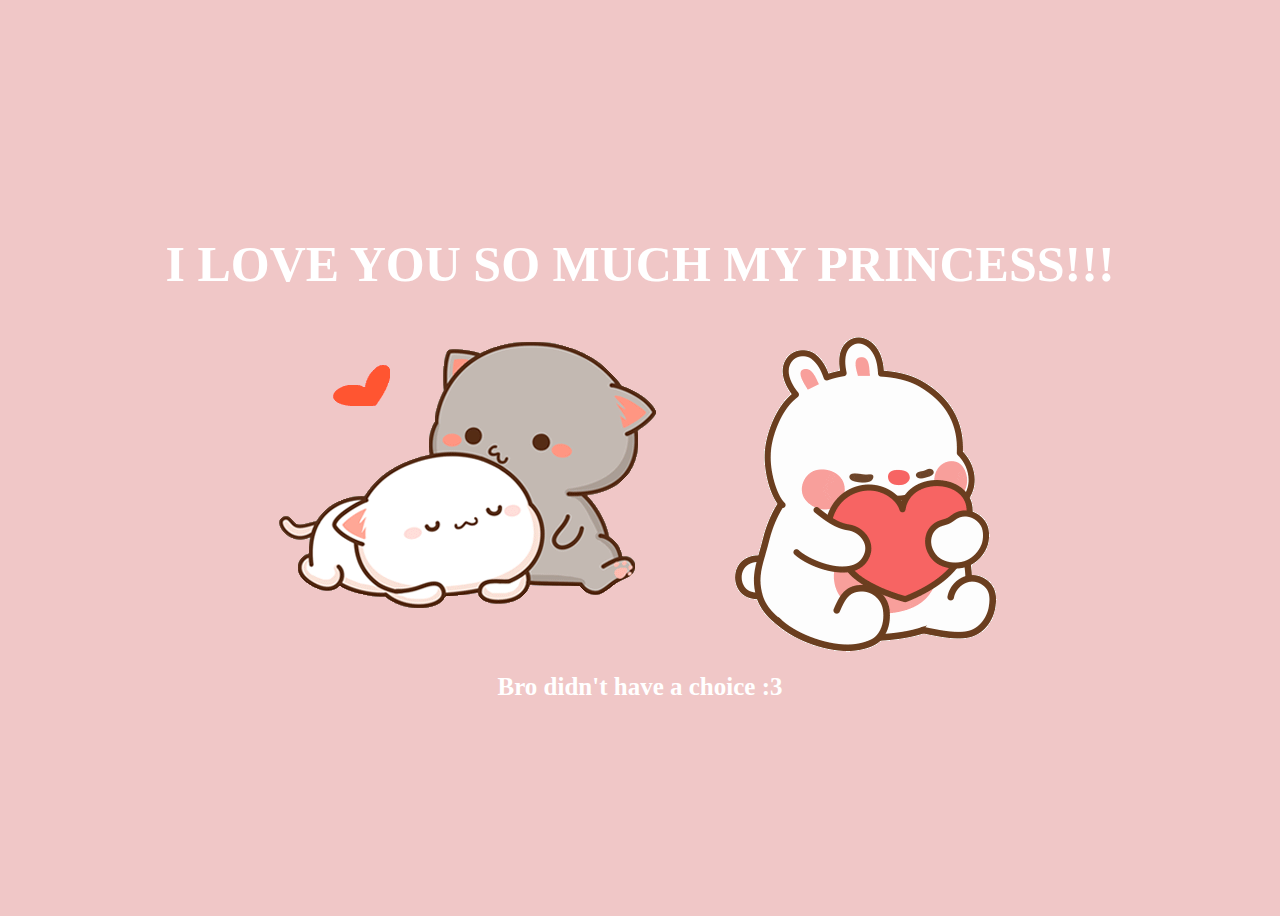
<file: yes.html>
<!DOCTYPE html>
<html lang="en">
    <head>
        <link rel="stylesheet" href="./style/css/yes_styles.css">
        
    </head> 
    <body>
        <div class="container">
            <div >
                <h1 class = "header_text"> I LOVE YOU SO MUCH MY PRINCESS!!!</h1>
            </div>
            <div class="gif_container">
                <img src="./style/images/cat.gif" alt="Cute animated illustration">
                <img src="./style/images/heart.gif" alt="Cute animated illustraction">
            </div>
            <p class = "text"> Bro didn't have a choice :3</p>
        </div>
       
    </body> 
</html>
</file>
<file: style/css/yes_styles.css>
body {
    display: flex;
    justify-content: center;
    align-items: center;
    height: 100vh;
    background-color: #f0c7c7;
}

/* Position the "No" button absolutely within body */
#noButton {
    position: absolute;
    margin-left: 150px;
    transition: 0.5s;
    /* Smooth movement */
}

#yesButton {
    position: absolute;
    margin-right: 150px;
    /* Smooth movement */
}

.header_text {
    font-family: 'Nunito';
    font-size: 50px;
    font-weight: bold;
    color: white;
    text-align: center;
    margin-top: 20px;
    margin-bottom: 0px;
}

.text {
    font-family: 'Nunito';
    font-size: 25px;
    font-weight: bold;
    color: white;
    text-align: center;
    margin-top: 20px;
    margin-bottom: 0px;
}

.buttons {
    display: flex;
    flex-direction: row;
    justify-content: center;
    align-items: center;
    margin-top: 20px;
    margin-left: 20px;
    /* optional: adds some space between the buttons */
}

.btn {
    background-color: #FFB6C1;
    color: white;
    padding: 15px 32px;
    text-align: center;
    display: inline-block;
    font-size: 16px;
    margin: 4px 2px;
    cursor: pointer;
    border: none;
    border-radius: 12px;
    transition: background-color 0.3s ease;
}

.btn:hover {
    background-color: #FAF9F6;
}

.gif_container {
    display: flex;
    justify-content: center;
    align-items: center;
}
</file>
